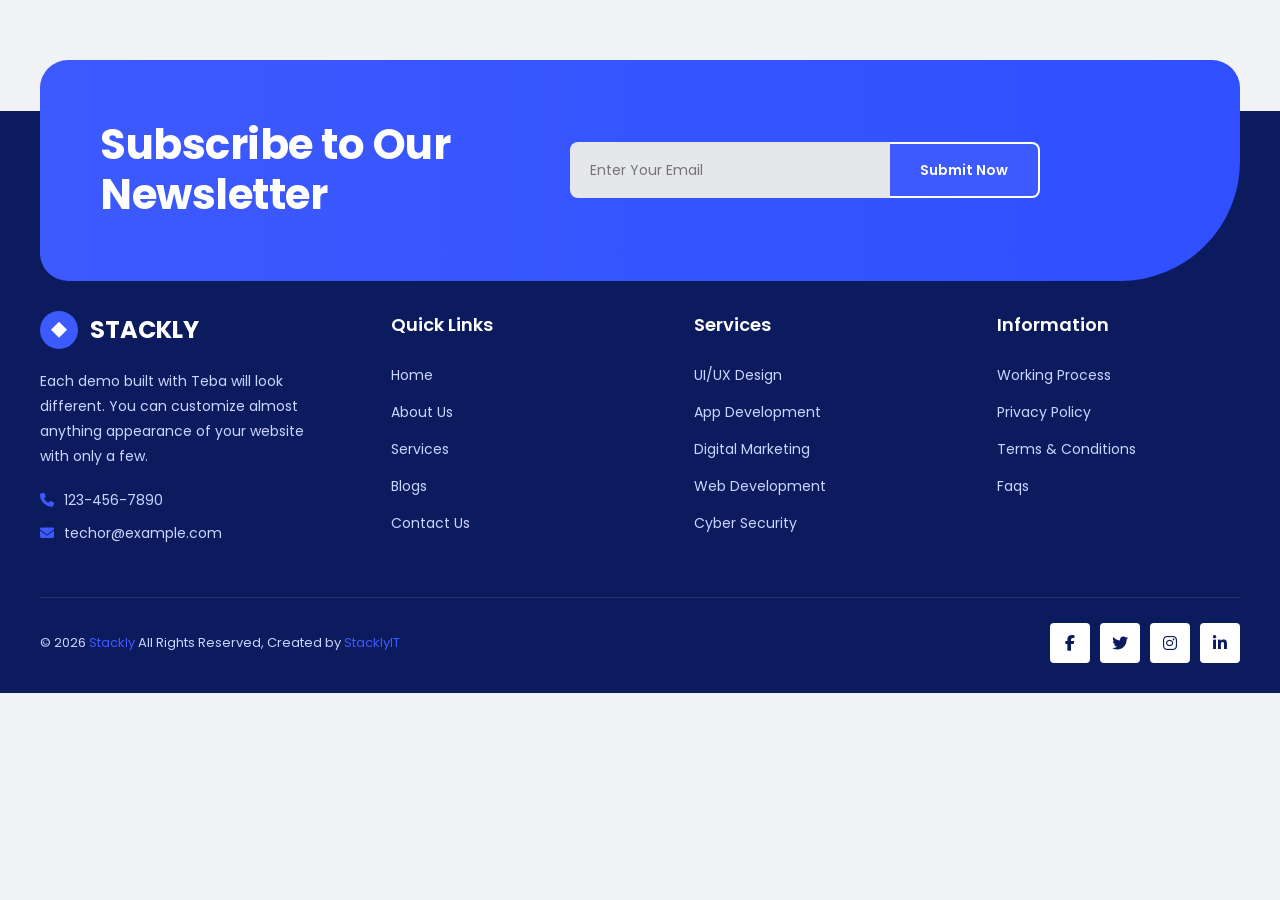
<file: footer.html>
<!doctype html>
<html lang="en">
  <head>
    <meta charset="UTF-8" />
    <meta name="viewport" content="width=device-width, initial-scale=1.0" />
    <title>Techor - Newsletter & Footer</title>
    <!-- Google Fonts: Poppins -->
    <link
      href="https://fonts.googleapis.com/css2?family=Poppins:wght@400;500;600;700&display=swap"
      rel="stylesheet"
    />
    <!-- Font Awesome for Icons -->
    <link
      rel="stylesheet"
      href="https://cdnjs.cloudflare.com/ajax/libs/font-awesome/6.4.0/css/all.min.css"
    />
    <style>
      :root {
        --stk-primary: #3d5afe;
        --stk-primary-dark: #304ffe;
        --stk-bg-footer: #0b1b5e;
        --stk-text-muted: #cbd5ff;
        --stk-white: #ffffff;
        --stk-social-bg: #162775;
        --stk-transition: 0.3s ease;
      }

      /* RESET & BASE */
      * {
        margin: 0;
        padding: 0;
        box-sizing: border-box;
        font-family: "Poppins", sans-serif;
      }

      body {
        background-color: #f0f2f5;
        overflow-x: hidden;
      }

      .stk-container {
        width: 100%;
        max-width: 1240px;
        margin: 0 auto;
        padding: 0 20px;
      }

      /* --- NEWSLETTER SECTION (MOBILE FIRST) --- */
      .stk-newsletter-wrapper {
        position: relative;
        z-index: 10;
        margin-bottom: -110px;
        transform: translateY(60px);
      }

      .stk-newsletter-card {
        background: linear-gradient(90deg, #3d5afe, #304ffe);
        border-radius: 28px; /* Default for mobile */
        padding: 40px 20px;
        display: flex;
        flex-direction: column;
        align-items: center;
        text-align: center;
        gap: 20px;
      }

      .stk-newsletter-title {
        color: var(--stk-white);
        font-size: 28px;
        font-weight: 700;
        line-height: 1.2;
        letter-spacing: -0.5px;
      }

      .stk-newsletter-form {
        display: flex;
        flex-direction: column; /* Stacked on mobile */
        width: 100%;
        gap: 10px;
      }

      .stk-newsletter-input {
        background: #e5e7eb;
        border: none;
        height: 56px;
        padding: 0 20px;
        font-size: 14px;
        outline: none;
        border-radius: 8px; /* Full radius on mobile */
        width: 100%;
        color: #333;
      }

      .stk-newsletter-btn {
        background: var(--stk-primary);
        color: var(--stk-white);
        height: 56px;
        padding: 0 30px;
        border: 2px solid white;
        border-radius: 8px; /* Full radius on mobile */
        font-weight: 600;
        font-size: 14px;
        cursor: pointer;
        transition: var(--stk-transition);
        width: 100%;
      }

      /* --- FOOTER SECTION (MOBILE FIRST) --- */
      .stk-footer {
        background-color: var(--stk-bg-footer);
        /* Increased mobile top padding to 200px to prevent logo touching the card */
        padding: 200px 0 30px;
        color: var(--stk-white);
      }

      .stk-footer-grid {
        display: grid;
        grid-template-columns: 1fr; /* Single column on mobile */
        gap: 40px;
        margin-bottom: 50px;
      }

      .stk-footer-logo-link {
        display: flex;
        align-items: center;
        gap: 12px;
        text-decoration: none;
        color: white;
        font-size: 24px;
        font-weight: 700;
        margin-bottom: 20px;
      }

      .stk-footer-logo-icon {
        width: 38px;
        height: 38px;
        background: var(--stk-primary);
        border-radius: 50%;
        display: flex;
        align-items: center;
        justify-content: center;
      }

      .stk-footer-logo-icon::after {
        content: "";
        width: 16px;
        height: 16px;
        background: white;
        clip-path: polygon(50% 0%, 100% 50%, 50% 100%, 0% 50%);
      }

      .stk-footer-about {
        color: var(--stk-text-muted);
        line-height: 1.8;
        margin-bottom: 20px;
        font-size: 14px;
      }

      .stk-footer-contact {
        display: flex;
        flex-direction: column;
        gap: 12px;
      }

      .stk-footer-contact-item {
        display: flex;
        align-items: center;
        gap: 10px;
        color: var(--stk-text-muted);
        font-size: 14px;
        text-decoration: none;
      }

      .stk-footer-contact-item i {
        color: var(--stk-primary);
      }

      .stk-footer-title {
        font-size: 18px;
        font-weight: 600;
        margin-bottom: 24px;
        color: var(--stk-white);
      }

      .stk-footer-links {
        list-style: none;
      }

      .stk-footer-link-item {
        margin-bottom: 12px;
      }

      .stk-footer-link {
        color: var(--stk-text-muted);
        text-decoration: none;
        transition: var(--stk-transition);
        font-size: 14px;
        display: inline-block;
      }

      .stk-footer-link:hover {
        color: var(--stk-white);
        transform: translateX(4px);
      }

      /* --- FOOTER BOTTOM (MOBILE FIRST) --- */
      .stk-footer-bottom {
        border-top: 1px solid rgba(255, 255, 255, 0.1);
        padding-top: 25px;
        display: flex;
        flex-direction: column;
        align-items: center;
        gap: 20px;
        text-align: center;
      }

      .stk-footer-copy {
        color: var(--stk-text-muted);
        font-size: 13px;
      }

      .stk-footer-copy span:first-child {
        color: var(--stk-primary);
      }
      .stk-footer-copy span:last-child {
        color: #3d5afe;
      }

      .stk-footer-socials {
        display: flex;
        gap: 10px;
      }

      .stk-footer-social-btn {
        width: 40px;
        height: 40px;
        background: #ffffff;
        border-radius: 4px;
        display: flex;
        align-items: center;
        justify-content: center;
        color: #0b1b5e;
        text-decoration: none;
        transition: var(--stk-transition);
      }

      .stk-footer-social-btn:hover {
        background: var(--stk-primary);
        color: white;
      }

      /* Back to top */
      .stk-back-top {
        position: fixed;
        bottom: 20px;
        right: 20px;
        width: 38px;
        height: 38px;
        background: var(--stk-primary);
        color: white;
        border-radius: 50%;
        display: flex;
        align-items: center;
        justify-content: center;
        cursor: pointer;
        border: none;
        z-index: 100;
        display: none; /* Hidden initially */
      }

      /* --- DESKTOP QUERIES (768px+) --- */
      @media (min-width: 768px) {
        .stk-newsletter-card {
          flex-direction: row;
          text-align: left;
          padding: 60px;
          border-radius: 28px 28px 120px 28px;
        }

        .stk-newsletter-title {
          font-size: 42px;
          max-width: 450px;
        }

        .stk-newsletter-form {
          flex-direction: row;
          gap: 0;
          width: auto;
          max-width: none;
        }

        .stk-newsletter-input {
          width: 320px;
          border-radius: 8px 0 0 8px;
        }

        .stk-newsletter-btn {
          width: auto;
          border-radius: 0 8px 8px 0;
          border-left: none;
        }

        .stk-footer {
          /* Keep desktop padding consistent */
          padding: 200px 0 30px;
        }

        .stk-footer-grid {
          grid-template-columns: 1.2fr 1fr 1fr 1fr;
          gap: 60px;
        }

        .stk-footer-bottom {
          flex-direction: row;
          justify-content: space-between;
          text-align: left;
        }

        .stk-back-top {
          bottom: 30px;
          right: 30px;
          width: 42px;
          height: 42px;
        }
      }
    </style>
  </head>
  <body>
    <!-- Newsletter -->
    <div class="stk-container">
      <section class="stk-newsletter-wrapper">
        <div class="stk-newsletter-card">
          <h2 class="stk-newsletter-title">Subscribe to Our Newsletter</h2>
          <form class="stk-newsletter-form" id="stk-form" action="./404.html">
            <input
              type="email"
              class="stk-newsletter-input"
              placeholder="Enter Your Email"
              required
            />
            <button type="submit" class="stk-newsletter-btn">Submit Now</button>
          </form>
        </div>
      </section>
    </div>

    <!-- Footer -->
    <footer class="stk-footer">
      <div class="stk-container">
        <div class="stk-footer-grid">
          <!-- Branding -->
          <div class="stk-footer-col">
            <a href="./index.html" class="stk-footer-logo-link">
              <div class="stk-footer-logo-icon"></div>
              STACKLY
            </a>
            <p class="stk-footer-about">
              Each demo built with Teba will look different. You can customize
              almost anything appearance of your website with only a few.
            </p>
            <div class="stk-footer-contact">
              <a href="tel:1234567890" class="stk-footer-contact-item">
                <i class="fa-solid fa-phone"></i>
                123-456-7890
              </a>
              <a
                href="mailto:techor@example.com"
                class="stk-footer-contact-item"
              >
                <i class="fa-solid fa-envelope"></i>
                techor@example.com
              </a>
            </div>
          </div>

          <!-- Links -->
          <div class="stk-footer-col">
            <h3 class="stk-footer-title">Quick Links</h3>
            <ul class="stk-footer-links">
              <li class="stk-footer-link-item">
                <a href="./index.html" class="stk-footer-link">Home</a>
              </li>
              <li class="stk-footer-link-item">
                <a href="./about.html" class="stk-footer-link">About Us</a>
              </li>
              <li class="stk-footer-link-item">
                <a href="./service.html" class="stk-footer-link">Services</a>
              </li>
              <li class="stk-footer-link-item">
                <a href="./blog.html" class="stk-footer-link">Blogs</a>
              </li>
              <li class="stk-footer-link-item">
                <a href="./contact.html" class="stk-footer-link">Contact Us</a>
              </li>
            </ul>
          </div>

          <!-- Services -->
          <div class="stk-footer-col">
            <h3 class="stk-footer-title">Services</h3>
            <ul class="stk-footer-links">
              <li class="stk-footer-link-item">
                <a href="./404.html" class="stk-footer-link">UI/UX Design</a>
              </li>
              <li class="stk-footer-link-item">
                <a href="./404.html" class="stk-footer-link">App Development</a>
              </li>
              <li class="stk-footer-link-item">
                <a href="./404.html" class="stk-footer-link"
                  >Digital Marketing</a
                >
              </li>
              <li class="stk-footer-link-item">
                <a href="./404.html" class="stk-footer-link">Web Development</a>
              </li>
              <li class="stk-footer-link-item">
                <a href="./404.html" class="stk-footer-link">Cyber Security</a>
              </li>
            </ul>
          </div>

          <!-- Information -->
          <div class="stk-footer-col">
            <h3 class="stk-footer-title">Information</h3>
            <ul class="stk-footer-links">
              <li class="stk-footer-link-item">
                <a href="./404.html" class="stk-footer-link">Working Process</a>
              </li>
              <li class="stk-footer-link-item">
                <a href="./404.html" class="stk-footer-link">Privacy Policy</a>
              </li>
              <li class="stk-footer-link-item">
                <a href="./404.html" class="stk-footer-link"
                  >Terms & Conditions</a
                >
              </li>
              <li class="stk-footer-link-item">
                <a href="./404.html" class="stk-footer-link">Faqs</a>
              </li>
            </ul>
          </div>
        </div>

        <!-- Bottom -->
        <div class="stk-footer-bottom">
          <p class="stk-footer-copy">
            &copy; 2026 <span>Stackly</span> All Rights Reserved, Created by
            <span>StacklyIT</span>
          </p>
          <div class="stk-footer-socials">
            <a href="./404.html" class="stk-footer-social-btn"
              ><i class="fa-brands fa-facebook-f"></i
            ></a>
            <a href="./404.html" class="stk-footer-social-btn"
              ><i class="fa-brands fa-twitter"></i
            ></a>
            <a href="./404.html" class="stk-footer-social-btn"
              ><i class="fa-brands fa-instagram"></i
            ></a>
            <a href="./404.html" class="stk-footer-social-btn"
              ><i class="fa-brands fa-linkedin-in"></i
            ></a>
          </div>
        </div>
      </div>
    </footer>

    <!-- Back to top -->
    <button class="stk-back-top" id="scrollTop">
      <i class="fa-solid fa-chevron-up"></i>
    </button>

    <script>
      const scrollBtn = document.getElementById("scrollTop");
      window.onscroll = () => {
        if (window.pageYOffset > 300) {
          scrollBtn.style.display = "flex";
        } else {
          scrollBtn.style.display = "none";
        }
      };

      scrollBtn.onclick = () => {
        window.scrollTo({ top: 0, behavior: "smooth" });
      };

      //   document.getElementById("stk-form").onsubmit = (e) => {
      //     e.preventDefault();
      //     const btn = e.target.querySelector("button");
      //     const originalText = btn.innerText;
      //     btn.innerText = "Sent!";
      //     setTimeout(() => {
      //       btn.innerText = originalText;
      //     }, 3000);
      //     e.target.reset();
      //   };
    </script>
  </body>
</html>
</file>
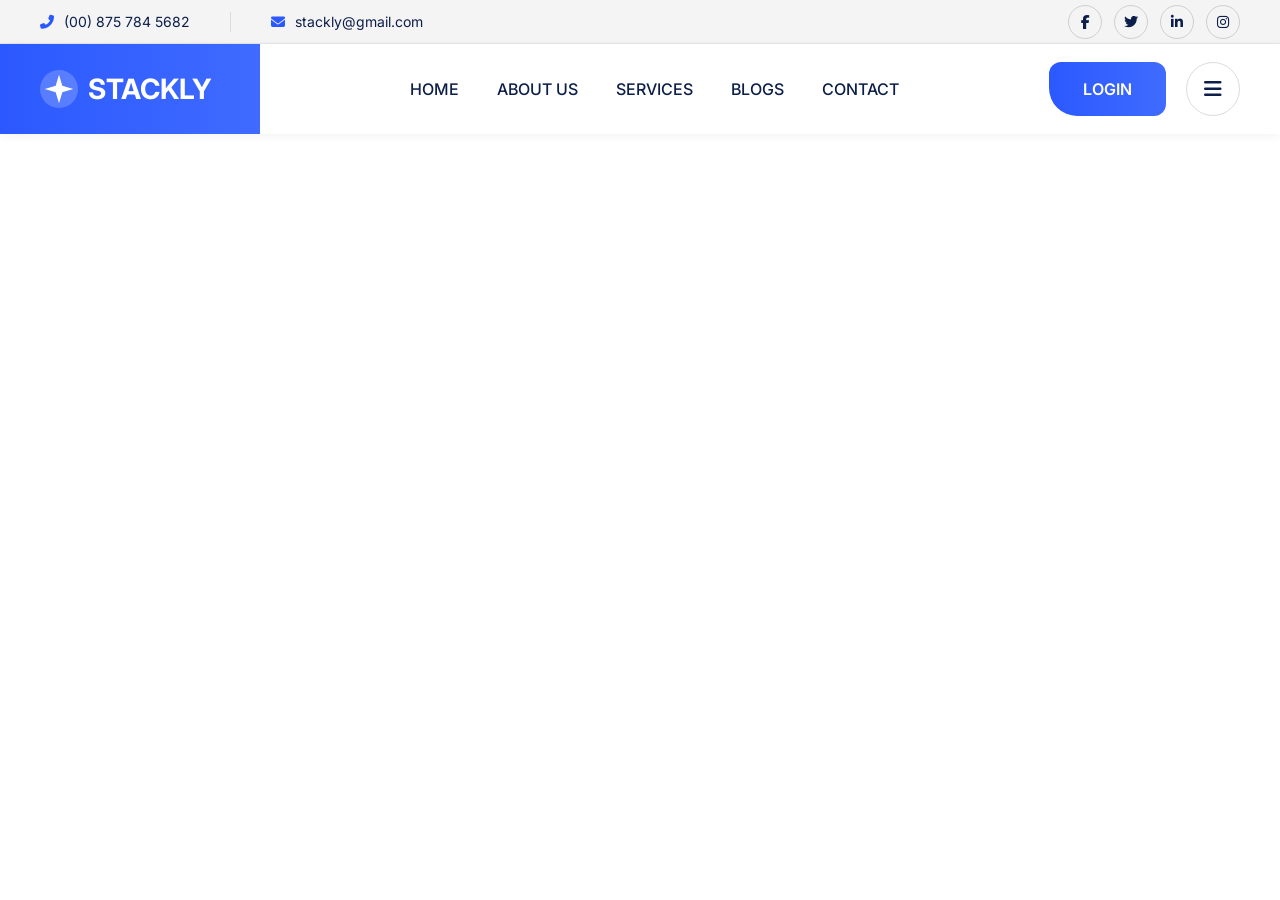
<file: navv.html>
<!doctype html>
<html lang="en">
  <head>
    <meta charset="UTF-8" />
    <meta name="viewport" content="width=device-width, initial-scale=1.0" />
    <title>Techor - IT Solution Agency Navbar</title>
    <!-- Font Awesome for exact icons -->
    <link
      rel="stylesheet"
      href="https://cdnjs.cloudflare.com/ajax/libs/font-awesome/6.4.0/css/all.min.css"
    />
    <!-- Google Fonts: Inter/Poppins style -->
    <link
      href="https://fonts.googleapis.com/css2?family=Inter:wght@400;500;600;700&display=swap"
      rel="stylesheet"
    />
    <style>
      :root {
        --xyz-blue-primary: #2b59ff;
        --xyz-blue-secondary: #3f6bff;
        --xyz-dark-blue: #0c1e4a;
        --xyz-sidebar-bg: #0d1b5e;
        --xyz-text-gray: #666;
        --xyz-border-light: #e5e5e5;
        --xyz-border-medium: #dcdcdc;
        --xyz-topbar-bg: #f4f4f4;
        --xyz-transition: 0.4s ease;
      }

      * {
        margin: 0;
        padding: 0;
        box-sizing: border-box;
        font-family: "Inter", sans-serif;
      }

      body {
        overflow-x: hidden;
      }

      /* --- Top Bar --- */
      .xyz-topbar {
        height: 44px;
        background: var(--xyz-topbar-bg);
        border-bottom: 1px solid var(--xyz-border-light);
        display: none; /* Mobile hidden */
        align-items: center;
        justify-content: space-between;
        padding: 0 40px;
      }

      @media (min-width: 1024px) {
        .xyz-topbar {
          display: flex;
        }
      }

      .xyz-topbar-left {
        display: flex;
        align-items: center;
        gap: 40px;
        font-size: 14px;
        color: var(--xyz-dark-blue);
      }

      .xyz-topbar-item {
        display: flex;
        align-items: center;
        gap: 10px;
        text-decoration: none;
        color: inherit;
      }

      .xyz-topbar-item i {
        color: var(--xyz-blue-primary);
      }

      .xyz-divider {
        width: 1px;
        height: 20px;
        background: var(--xyz-border-medium);
      }

      .xyz-topbar-right {
        display: flex;
        align-items: center;
        gap: 12px;
      }

      .xyz-social-icon {
        width: 34px;
        height: 34px;
        border-radius: 50%;
        border: 1px solid #cfcfcf;
        display: flex;
        align-items: center;
        justify-content: center;
        color: var(--xyz-dark-blue);
        font-size: 14px;
        text-decoration: none;
        transition: var(--xyz-transition);
      }

      .xyz-social-icon:hover {
        background: var(--xyz-blue-primary);
        color: white;
        border-color: var(--xyz-blue-primary);
      }

      /* --- Main Navbar --- */
      .xyz-header {
        height: 70px;
        background: white;
        display: flex;
        align-items: center;
        justify-content: space-between;
        position: sticky;
        top: 0;
        z-index: 1000;
        box-shadow: 0 2px 10px rgba(0, 0, 0, 0.05);
      }

      @media (min-width: 1024px) {
        .xyz-header {
          height: 90px;
        }
      }

      /* Logo Block */
      .xyz-logo-block {
        width: 200px;
        background: linear-gradient(
          90deg,
          var(--xyz-blue-primary),
          var(--xyz-blue-secondary)
        );
        height: 100%;
        display: flex;
        align-items: center;
        padding-left: 20px;
        text-decoration: none;
      }

      @media (min-width: 1024px) {
        .xyz-logo-block {
          width: 260px;
          padding-left: 40px;
        }
      }

      .xyz-logo-icon-svg {
        width: 38px;
        height: 38px;
      }

      .xyz-logo-text {
        font-size: 24px;
        font-weight: 700;
        color: white;
        margin-left: 10px;
      }

      @media (min-width: 1024px) {
        .xyz-logo-text {
          font-size: 28px;
        }
      }

      /* Center Menu */
      .xyz-navbar-menu {
        display: none;
        align-items: center;
        gap: 38px;
      }

      @media (min-width: 1024px) {
        .xyz-navbar-menu {
          display: flex;
        }
      }

      .xyz-nav-link {
        text-decoration: none;
        font-size: 16px;
        font-weight: 500;
        color: var(--xyz-dark-blue);
        display: flex;
        align-items: center;
        transition: color 0.3s;
      }

      .xyz-nav-link:hover {
        color: var(--xyz-blue-primary);
      }

      /* Actions Right */
      .xyz-navbar-actions {
        display: flex;
        align-items: center;
        padding-right: 20px;
      }

      @media (min-width: 1024px) {
        .xyz-navbar-actions {
          padding-right: 40px;
        }
      }

      /* Fixed Button Shape to match design exactly */
      .xyz-cta-btn {
        display: none;
        height: 54px;
        padding: 0 34px;
        border-radius: 12px 12px 12px 28px; /* Changed to pill shape per design */
        background: linear-gradient(
          90deg,
          var(--xyz-blue-primary),
          var(--xyz-blue-secondary)
        );
        color: white;
        font-size: 16px;
        font-weight: 600;
        border: none;

        cursor: pointer;
        margin-right: 20px;
        align-items: center;
        justify-content: center;
        text-decoration: none;
        transition: transform 0.2s;
      }

      .xyz-cta-btn:active {
        transform: scale(0.98);
      }

      @media (min-width: 1024px) {
        .xyz-cta-btn {
          display: flex;
        }
      }

      .xyz-hamburger {
        width: 54px;
        height: 54px;
        border-radius: 50%;
        border: 1px solid var(--xyz-border-medium);
        background: white;
        display: flex;
        align-items: center;
        justify-content: center;
        cursor: pointer;
        color: var(--xyz-dark-blue);
        font-size: 20px;
        transition: var(--xyz-transition);
      }

      .xyz-hamburger:hover {
        background: #f8f8f8;
        border-color: var(--xyz-blue-primary);
      }

      /* --- Sidebar Right Panel --- */
      .xyz-overlay {
        position: fixed;
        top: 0;
        left: 0;
        width: 100%;
        height: 100%;
        background: rgba(0, 0, 0, 0.6);
        z-index: 1999;
        opacity: 0;
        visibility: hidden;
        transition: 0.4s;
      }

      .xyz-sidebar {
        position: fixed;
        top: 0;
        right: 0;
        width: 100%;
        max-width: 420px;
        height: 100vh;
        background: var(--xyz-sidebar-bg);
        z-index: 2000;
        transform: translateX(100%);
        transition: var(--xyz-transition);
        overflow-y: auto;
      }

      body.xyz-sidebar-open .xyz-sidebar {
        transform: translateX(0);
      }

      body.xyz-sidebar-open .xyz-overlay {
        opacity: 1;
        visibility: visible;
      }

      .xyz-sidebar-inner {
        padding: 40px;
      }

      .xyz-sidebar-header {
        display: flex;
        align-items: center;
        justify-content: space-between;
        margin-bottom: 30px;
      }

      .xyz-sidebar-close {
        font-size: 24px;
        color: white;
        opacity: 0.7;
        cursor: pointer;
        transition: 0.3s;
      }

      .xyz-sidebar-close:hover {
        opacity: 1;
      }

      .xyz-sidebar-desc {
        color: rgba(255, 255, 255, 0.7);
        font-size: 15px;
        line-height: 1.6;
        margin-bottom: 40px;
        padding-bottom: 20px;
        border-bottom: 1px solid rgba(255, 255, 255, 0.1);
      }

      .xyz-sidebar-menu-list {
        list-style: none;
      }

      .xyz-sidebar-menu-item {
        padding: 18px 0;
        border-bottom: 1px solid rgba(255, 255, 255, 0.15);
        display: flex;
        align-items: center;
        justify-content: space-between;
        color: white;
        font-size: 18px;
        font-weight: 500;
        cursor: pointer;
        transition: 0.3s;
        text-decoration: none;
      }

      .xyz-sidebar-menu-item:hover {
        color: var(--xyz-blue-primary);
      }

      .xyz-sidebar-arrow-box {
        width: 32px;
        height: 32px;
        border: 1px solid rgba(255, 255, 255, 0.3);
        display: flex;
        align-items: center;
        justify-content: center;
        font-size: 14px;
      }

      .xyz-sidebar-contact-section {
        margin-top: 40px;
      }

      .xyz-sidebar-contact-title {
        font-size: 22px;
        font-weight: 600;
        color: white;
        margin-bottom: 30px;
      }

      .xyz-contact-card {
        display: flex;
        align-items: center;
        gap: 18px;
        margin-bottom: 26px;
      }

      .xyz-contact-icon-circle {
        width: 52px;
        height: 52px;
        border-radius: 50%;
        background: var(--xyz-blue-primary);
        display: flex;
        align-items: center;
        justify-content: center;
        color: white;
        font-size: 18px;
        flex-shrink: 0;
      }

      .xyz-contact-info-label {
        font-size: 14px;
        color: #bfc7ff;
        margin-bottom: 4px;
      }

      .xyz-contact-info-value {
        font-size: 16px;
        color: white;
        font-weight: 600;
        text-decoration: none;
      }

      /* Content spacing for demo */
      .xyz-hero-mock {
        height: 600px;
        background: #f8f9ff;
        display: flex;
        align-items: center;
        justify-content: center;
        text-align: center;
      }
    </style>
  </head>
  <body class="xyz-body">
    <!-- Overlay -->
    <div class="xyz-overlay" id="xyzOverlay"></div>

    <!-- Top Bar -->
    <div class="xyz-topbar">
      <div class="xyz-topbar-left">
        <a href="./404.html" class="xyz-topbar-item">
          <i class="fas fa-phone-alt"></i>
          <span>(00) 875 784 5682</span>
        </a>
        <div class="xyz-divider"></div>
        <a href="./404.html" class="xyz-topbar-item">
          <i class="fas fa-envelope"></i>
          <span>stackly@gmail.com</span>
        </a>
      </div>
      <div class="xyz-topbar-right">
        <a href="./404.html" class="xyz-social-icon"
          ><i class="fab fa-facebook-f"></i
        ></a>
        <a href="./404.html" class="xyz-social-icon"
          ><i class="fab fa-twitter"></i
        ></a>
        <a href="./404.html" class="xyz-social-icon"
          ><i class="fab fa-linkedin-in"></i
        ></a>
        <a href="./404.html" class="xyz-social-icon"
          ><i class="fab fa-instagram"></i
        ></a>
      </div>
    </div>

    <!-- Header / Main Nav -->
    <header class="xyz-header">
      <a href="./index.html" class="xyz-logo-block">
        <svg
          class="xyz-logo-icon-svg"
          viewBox="0 0 40 40"
          fill="none"
          xmlns="http://www.w3.org/2000/svg"
        >
          <circle cx="20" cy="20" r="20" fill="white" fill-opacity="0.2" />
          <path
            d="M20 5L23.5 16.5L35 20L23.5 23.5L20 35L16.5 23.5L5 20L16.5 16.5L20 5Z"
            fill="white"
          />
        </svg>
        <span class="xyz-logo-text">STACKLY</span>
      </a>

      <nav class="xyz-navbar-menu">
        <a href="./index.html" class="xyz-nav-link">HOME</a>
        <a href="./about.html" class="xyz-nav-link">ABOUT US</a>
        <a href="./service.html" class="xyz-nav-link">SERVICES</a>
        <!-- <a href="#" class="xyz-nav-link">Pages</a> -->
        <a href="./blog.html" class="xyz-nav-link">BLOGS</a>
        <a href="./contact.html" class="xyz-nav-link">CONTACT</a>
      </nav>

      <div class="xyz-navbar-actions">
        <a href="./login.html" class="xyz-cta-btn">LOGIN</a>
        <button class="xyz-hamburger" id="xyzHamburger">
          <i class="fas fa-bars"></i>
        </button>
      </div>
    </header>

    <!-- Sidebar Right Panel -->
    <aside class="xyz-sidebar" id="xyzSidebar">
      <div class="xyz-sidebar-inner">
        <div class="xyz-sidebar-header">
          <a
            href="./index.html"
            style="display: flex; align-items: center; text-decoration: none"
          >
            <svg
              class="xyz-logo-icon-svg"
              viewBox="0 0 40 40"
              fill="none"
              xmlns="http://www.w3.org/2000/svg"
            >
              <circle cx="20" cy="20" r="20" fill="white" fill-opacity="0.2" />
              <path
                d="M20 5L23.5 16.5L35 20L23.5 23.5L20 35L16.5 23.5L5 20L16.5 16.5L20 5Z"
                fill="white"
              />
            </svg>
            <span class="xyz-logo-text">STACKLY</span>
          </a>
          <i class="fas fa-times xyz-sidebar-close" id="xyzSidebarClose"></i>
        </div>

        <p class="xyz-sidebar-desc">
          Suspendisse interdum consectetur libero id. Fermentum leo vel orci
          porta non. Euismod viverra nibh cras pulvinar suspen.
        </p>

        <div class="xyz-sidebar-menu-list">
          <a href="./index.html" class="xyz-sidebar-menu-item">
            <span>HOME</span>
            <div class="xyz-sidebar-arrow-box">
              <i class="fas fa-chevron-right"></i>
            </div>
          </a>
          <a
            href="./about.html"
            class="xyz-sidebar-menu-item"
            style="color: var(--xyz-blue-primary)"
          >
            <span>ABOUT US</span>
          </a>
          <a href="./service.html" class="xyz-sidebar-menu-item">
            <span>SERVICES</span>
            <div class="xyz-sidebar-arrow-box">
              <i class="fas fa-chevron-right"></i>
            </div>
          </a>
          <!-- <a href="#" class="xyz-sidebar-menu-item">
            <span>Pages</span>
            <div class="xyz-sidebar-arrow-box">
              <i class="fas fa-chevron-right"></i>
            </div>
          </a> -->
          <a href="./blog.html" class="xyz-sidebar-menu-item">
            <span>BLOG</span>
            <div class="xyz-sidebar-arrow-box">
              <i class="fas fa-chevron-right"></i>
            </div>
          </a>
          <a href="./contact.html" class="xyz-sidebar-menu-item">
            <span>CONTACT</span>
          </a>
        </div>

        <div class="xyz-sidebar-contact-section">
          <h3 class="xyz-sidebar-contact-title">Get In Touch</h3>

          <div class="xyz-contact-card">
            <div class="xyz-contact-icon-circle">
              <i class="fas fa-envelope"></i>
            </div>
            <div>
              <p class="xyz-contact-info-label">Email</p>
              <a href="mailto:hello@yourmail.com" class="xyz-contact-info-value"
                >hello@yourmail.com</a
              >
            </div>
          </div>

          <div class="xyz-contact-card">
            <div class="xyz-contact-icon-circle">
              <i class="fas fa-phone-alt"></i>
            </div>
            <div>
              <p class="xyz-contact-info-label">Phone</p>
              <p class="xyz-contact-info-value">(00) 456 1122 7890</p>
            </div>
          </div>

          <div class="xyz-contact-card">
            <div class="xyz-contact-icon-circle">
              <i class="fas fa-map-marker-alt"></i>
            </div>
            <div>
              <p class="xyz-contact-info-label">Location</p>
              <p class="xyz-contact-info-value">
                Riverside 255, San Francisco, USA
              </p>
            </div>
          </div>
        </div>
      </div>
    </aside>

    <!-- <section class="xyz-hero-mock">
      <div>
        <h1
          style="
            color: var(--xyz-dark-blue);
            font-size: 2.5rem;
            font-weight: 800;
          "
        >
          IT Solution Agency
        </h1>
        <p style="color: #666; margin-top: 15px">
          Responsive Header System Updated
        </p>
      </div>
    </section> -->

    <script>
      const hamburgerBtn = document.getElementById("xyzHamburger");
      const sidebarCloseBtn = document.getElementById("xyzSidebarClose");
      const overlay = document.getElementById("xyzOverlay");
      const body = document.body;

      function openSidebar() {
        body.classList.add("xyz-sidebar-open");
      }

      function closeSidebar() {
        body.classList.remove("xyz-sidebar-open");
      }

      hamburgerBtn.addEventListener("click", openSidebar);
      sidebarCloseBtn.addEventListener("click", closeSidebar);
      overlay.addEventListener("click", closeSidebar);

      document.addEventListener("keydown", (e) => {
        if (e.key === "Escape") closeSidebar();
      });
    </script>
  </body>
</html>
</file>
